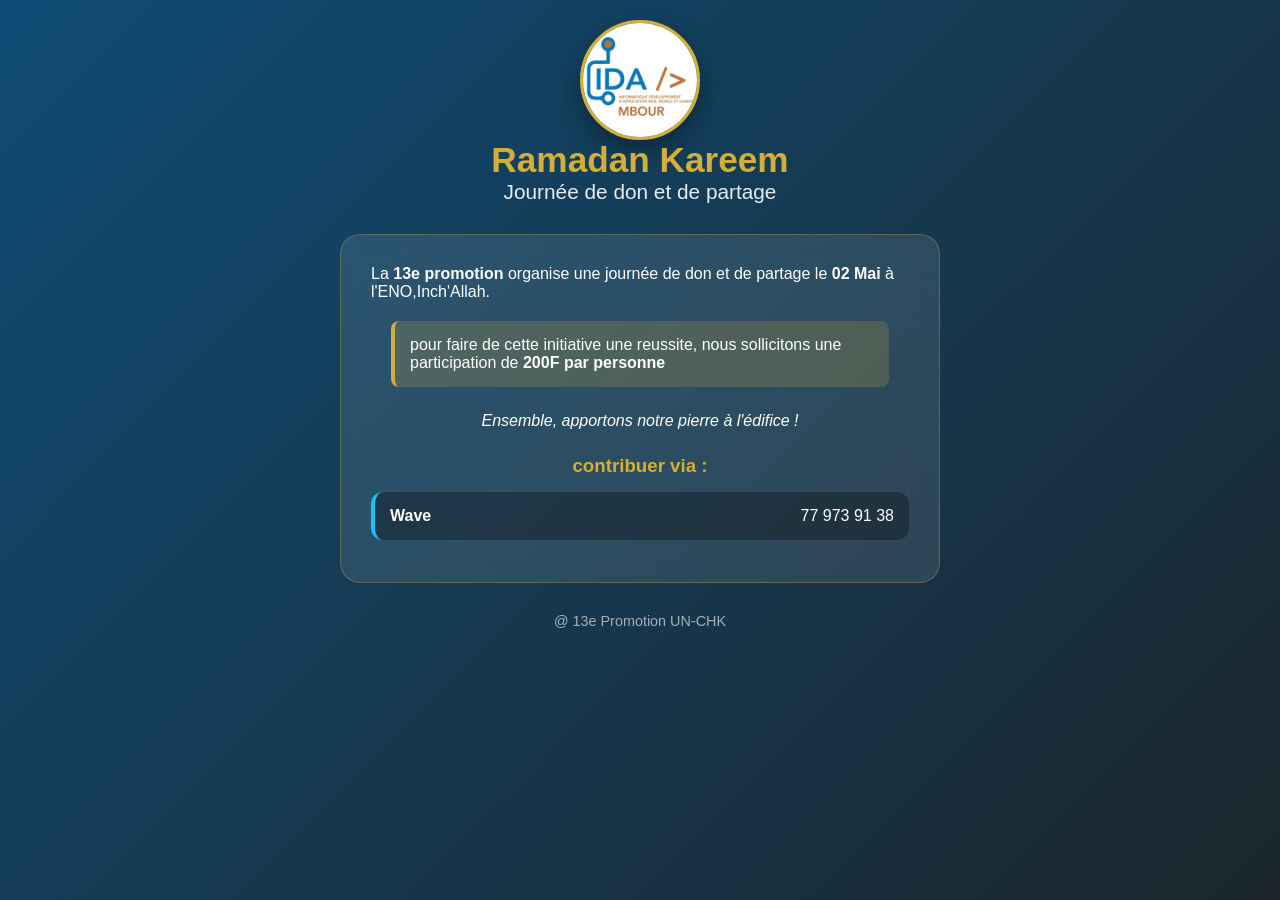
<file: index.html>
<!DOCTYPE html>
<html lang="fr">
<head>
    <meta charset="UTF-8">
    <meta name="viewport" content="width=device-width, initial-scale=1.0">
    <title>Journée de don-13e Promotion UN-CHK</title>
    <link rel="stylesheet" href="style.css">
</head>
<body>
    <div class="container">
        <header>
             <img src="./IMG-20260412-WA0884.jpg.jpeg" alt="Événement de don et de partage" class="event-image">
            <h1>Ramadan Kareem</h1>
            <h2>Journée de don et de partage</h2>
        </header>

        <main>
            <div class="card">
                <p class="intro">La <strong>13e promotion</strong> organise une journée de don et de partage le <strong>02 Mai</strong> à l'ENO,Inch'Allah.</p>
                <p class="appel">pour faire de cette initiative une reussite, nous sollicitons une participation de <strong>200F par personne </strong></p>
                <p class="slogan">Ensemble, apportons notre pierre à l'édifice !</p>

                <div class="paiement">
                    <h3>contribuer via :</h3>
                    <div class="numero wave" role="button" tabindex="0" aria-label="Remplir le formulaire de contribution Wave">
                        <span>Wave</span>
                        <p>77 973 91 38</p>
                    </div>

                    <div class="formulaire" id="formulaire" hidden>
                        <h4>Formulaire de contribution</h4>
                        <form id="form-contribution">
                            <label for="nom">Nom complet</label>
                            <input type="text" id="nom" name="nom" placeholder="Votre nom complet" required>

                            <label for="telephone">Numéro Wave</label>
                            <input type="tel" id="telephone" name="telephone" placeholder="77 000 00 00" required>

                            <label for="montant">Montant (F)</label>
                            <input type="number" id="montant" name="montant" value="200" min="200" step="50" required>

                            <label for="message">Message (facultatif)</label>
                            <textarea id="message" name="message" rows="2" placeholder="Un mot pour la promotion..."></textarea>

                            <div class="form-actions">
                                <button type="submit" class="btn-envoyer">Contribuer</button>
                                <button type="button" class="btn-fermer" id="fermer-formulaire">Annuler</button>
                            </div>
                        </form>
                    </div>

                    <div class="confirmation" id="confirmation" hidden>
                        <h4>Merci pour votre contribution !</h4>
                        <p id="resume"></p>
                        <button type="button" class="btn-fermer" id="recommencer">Faire une autre contribution</button>
                    </div>
                </div>
            </div>
        </main>
        
        <footer>
            <p>@ 13e Promotion UN-CHK</p>
        </footer>
    </div>

    <script>
        const wave = document.querySelector('.wave');
        const formulaire = document.getElementById('formulaire');
        const form = document.getElementById('form-contribution');
        const confirmation = document.getElementById('confirmation');
        const resume = document.getElementById('resume');
        const nomInput = document.getElementById('nom');
        const telephoneInput = document.getElementById('telephone');
        const montantInput = document.getElementById('montant');
        const messageInput = document.getElementById('message');

        function afficherFormulaire() {
            confirmation.hidden = true;
            formulaire.hidden = false;
            nomInput.focus();
        }

        function fermerFormulaire() {
            formulaire.hidden = true;
            wave.focus();
        }

        wave.addEventListener('click', afficherFormulaire);
        wave.addEventListener('keydown', (event) => {
            if (event.key === 'Enter' || event.key === ' ') {
                event.preventDefault();
                afficherFormulaire();
            }
        });

        document.getElementById('fermer-formulaire').addEventListener('click', fermerFormulaire);
        document.getElementById('recommencer').addEventListener('click', afficherFormulaire);

        form.addEventListener('submit', (event) => {
            event.preventDefault();

            const nom = nomInput.value.trim();
            const telephone = telephoneInput.value.trim();
            const montant = montantInput.value;
            const message = messageInput.value.trim();

            if (!nom || !telephone || !montant) return;

            resume.textContent = `${nom}, votre contribution de ${montant} F avec le numéro ${telephone} est enregistrée.`
                + (message ? ` Message : ${message}` : '');

            form.reset();
            formulaire.hidden = true;
            confirmation.hidden = false;
        });
    </script>
</body>
</html>
</file>
<file: style.css>
*{
    margin: 0;
    padding: 0;
    box-sizing: border-box;
}

body{
    font-family:'Poppins',sans-serif;
    background: linear-gradient(135deg,#0f4c75,#1b262c);
    color: #fff;
    min-height: 100vh;
    padding: 20px;
}

.container{
    max-width: 600px;
    margin: 0 auto;
}

header{
    text-align: center;
    margin-bottom: 30px;
}

.logo{
    width: 100px;
    height: 100px;
    border-radius: 50%;
    border: 3px solid #d4af37;
    margin-bottom: 15px;
}

h1{
    color: #d4af37;
    font-size: 2.2rem;
}

h2{
    font-weight: 300;
    font-size: 1.3rem;
    opacity: 0.9;
}

.card{
    background: rgba(255, 255, 255, 0.1);
    backdrop-filter: blur(10px);
    border-radius: 20px;
    padding: 30px;
    border: 1px solid rgba(212, 175, 55, 0.3);
}

.event-image{
    width: 120px;
    height: 120px;
    object-fit: cover;
    border-radius: 50%;
    border: 3px solid #d4af37;
    box-shadow: 0 10px 25px rgba(0,0,0,0.35);
    margin: 0 auto;
    display: block;
}

.intro span{
    color: #d4af37;
    font-weight: 700;
}

.appel{
    margin: 20px;
    padding: 15px;
    background: rgba(212, 175, 55, 0.2);
    border-left:  4px solid #d4af37;
    border-radius: 8px;
}

.slogan{
    text-align: center;
    font-style: italic;
    margin: 25px 0;
    font-weight: 500;
}

.paiement h3{
    text-align: center;
    margin-bottom: 15px;
    color: #d4af37;
}

.numero{
    background: rgba(0, 0, 0, 0.3);
    padding: 15px;
    border-radius: 12px;
    margin-bottom: 12px;
    display: flex;
    justify-content: space-between;
    align-items: center;
    cursor: pointer;
    transition: background 0.2s, transform 0.2s;
}

.numero:hover{
    background: rgba(0, 0, 0, 0.45);
    transform: translateY(-2px);
}

.numero:focus-visible{
    outline: 2px solid #d4af37;
    outline-offset: 2px;
}

.numero span{
    font-weight: 700;
}

.wave{ border-left: 4px solid #1DC1F5;}

[hidden]{ display: none !important;}

.formulaire,
.confirmation{
    margin-top: 15px;
    padding: 20px;
    background: rgba(0, 0, 0, 0.25);
    border: 1px solid rgba(29, 193, 245, 0.4);
    border-radius: 12px;
}

.formulaire h4,
.confirmation h4{
    color: #d4af37;
    margin-bottom: 15px;
    text-align: center;
}

.formulaire label{
    display: block;
    margin: 12px 0 5px;
    font-size: 0.9rem;
}

.formulaire input,
.formulaire textarea{
    width: 100%;
    padding: 10px 12px;
    border: 1px solid rgba(255, 255, 255, 0.25);
    border-radius: 8px;
    background: rgba(255, 255, 255, 0.1);
    color: #fff;
    font-family: inherit;
    font-size: 1rem;
}

.formulaire input::placeholder,
.formulaire textarea::placeholder{
    color: rgba(255, 255, 255, 0.55);
}

.formulaire input:focus,
.formulaire textarea:focus{
    outline: 2px solid #1DC1F5;
    outline-offset: 1px;
}

.form-actions{
    display: flex;
    gap: 10px;
    margin-top: 18px;
}

.form-actions button,
.confirmation button{
    flex: 1;
    padding: 10px;
    border: none;
    border-radius: 8px;
    font-family: inherit;
    font-size: 0.95rem;
    font-weight: 700;
    cursor: pointer;
}

.btn-envoyer{
    background: #1DC1F5;
    color: #0f4c75;
}

.btn-fermer{
    background: rgba(255, 255, 255, 0.15);
    color: #fff;
}

.confirmation p{
    line-height: 1.6;
    margin-bottom: 15px;
}

footer{
    text-align: center;
    margin-top: 30px;
    opacity: 0.6;
    font-size: 0.9rem;
}

@media (max-width: 480px){
    .card{ padding: 20px;}
    h1 { font-size: 1.8rem;}
}
</file>
<file: don.css>
*{
    margin: 0;
    padding: 0;
    box-sizing: border-box;
}

body{
    font-family:'Poppins',sans-serif;
    background: linear-gradient(135deg,#0f4c75,#1b262c);
    color: #fff;
    min-height: 100vh;
    padding: 20px;
}

.container{
    max-width: 600px;
    margin: 0 auto;
}

header{
    text-align: center;
    margin-bottom: 30px;
}

.logo{
    width: 100px;
    height: 100px;
    border-radius: 50%;
    border: 3px solid #d4af37;
    margin-bottom: 15px;
}

h1{
    color: #d4af37;
    font-size: 2.2rem;
}

h2{
    font-weight: 300;
    font-size: 1.3rem;
    opacity: 0.9;
}

.card{
    background: rgba(255, 255, 255, 0.1);
    backdrop-filter: blur(10px);
    border-radius: 20px;
    padding: 30px;
    border: 1px solid rgba(212, 175, 55, 0.3);
}

.event-image{
    width: 120px;
    height: 120px;
    object-fit: cover;
    border-radius: 50%;
    border: 3px solid #d4af37;
    box-shadow: 0 10px 25px rgba(0,0,0,0.35);
    margin: 0 auto;
    display: block;
}

.intro span{
    color: #d4af37;
    font-weight: 700;
}

.appel{
    margin: 20px;
    padding: 15px;
    background: rgba(212, 175, 55, 0.2);
    border-left:  4px solid #d4af37;
    border-radius: 8px;
}

.slogan{
    text-align: center;
    font-style: italic;
    margin: 25px 0;
    font-weight: 500;
}

.paiement h3{
    text-align: center;
    margin-bottom: 15px;
    color: #d4af37;
}

.numero{
    background: rgba(0, 0, 0, 0.3);
    padding: 15px;
    border-radius: 12px;
    margin-bottom: 12px;
    display: flex;
    justify-content: space-between;
    align-items: center;
    cursor: pointer;
    transition: background 0.2s, transform 0.2s;
}

.numero:hover{
    background: rgba(0, 0, 0, 0.45);
    transform: translateY(-2px);
}

.numero:focus-visible{
    outline: 2px solid #d4af37;
    outline-offset: 2px;
}

.numero span{
    font-weight: 700;
}

.wave{ border-left: 4px solid #1DC1F5;}

[hidden]{ display: none !important;}

.formulaire,
.confirmation{
    margin-top: 15px;
    padding: 20px;
    background: rgba(0, 0, 0, 0.25);
    border: 1px solid rgba(29, 193, 245, 0.4);
    border-radius: 12px;
}

.formulaire h4,
.confirmation h4{
    color: #d4af37;
    margin-bottom: 15px;
    text-align: center;
}

.formulaire label{
    display: block;
    margin: 12px 0 5px;
    font-size: 0.9rem;
}

.formulaire input,
.formulaire textarea{
    width: 100%;
    padding: 10px 12px;
    border: 1px solid rgba(255, 255, 255, 0.25);
    border-radius: 8px;
    background: rgba(255, 255, 255, 0.1);
    color: #fff;
    font-family: inherit;
    font-size: 1rem;
}

.formulaire input::placeholder,
.formulaire textarea::placeholder{
    color: rgba(255, 255, 255, 0.55);
}

.formulaire input:focus,
.formulaire textarea:focus{
    outline: 2px solid #1DC1F5;
    outline-offset: 1px;
}

.form-actions{
    display: flex;
    gap: 10px;
    margin-top: 18px;
}

.form-actions button,
.confirmation button{
    flex: 1;
    padding: 10px;
    border: none;
    border-radius: 8px;
    font-family: inherit;
    font-size: 0.95rem;
    font-weight: 700;
    cursor: pointer;
}

.btn-envoyer{
    background: #1DC1F5;
    color: #0f4c75;
}

.btn-fermer{
    background: rgba(255, 255, 255, 0.15);
    color: #fff;
}

.confirmation p{
    line-height: 1.6;
    margin-bottom: 15px;
}

footer{
    text-align: center;
    margin-top: 30px;
    opacity: 0.6;
    font-size: 0.9rem;
}

@media (max-width: 480px){
    .card{ padding: 20px;}
    h1 { font-size: 1.8rem;}
}
</file>
